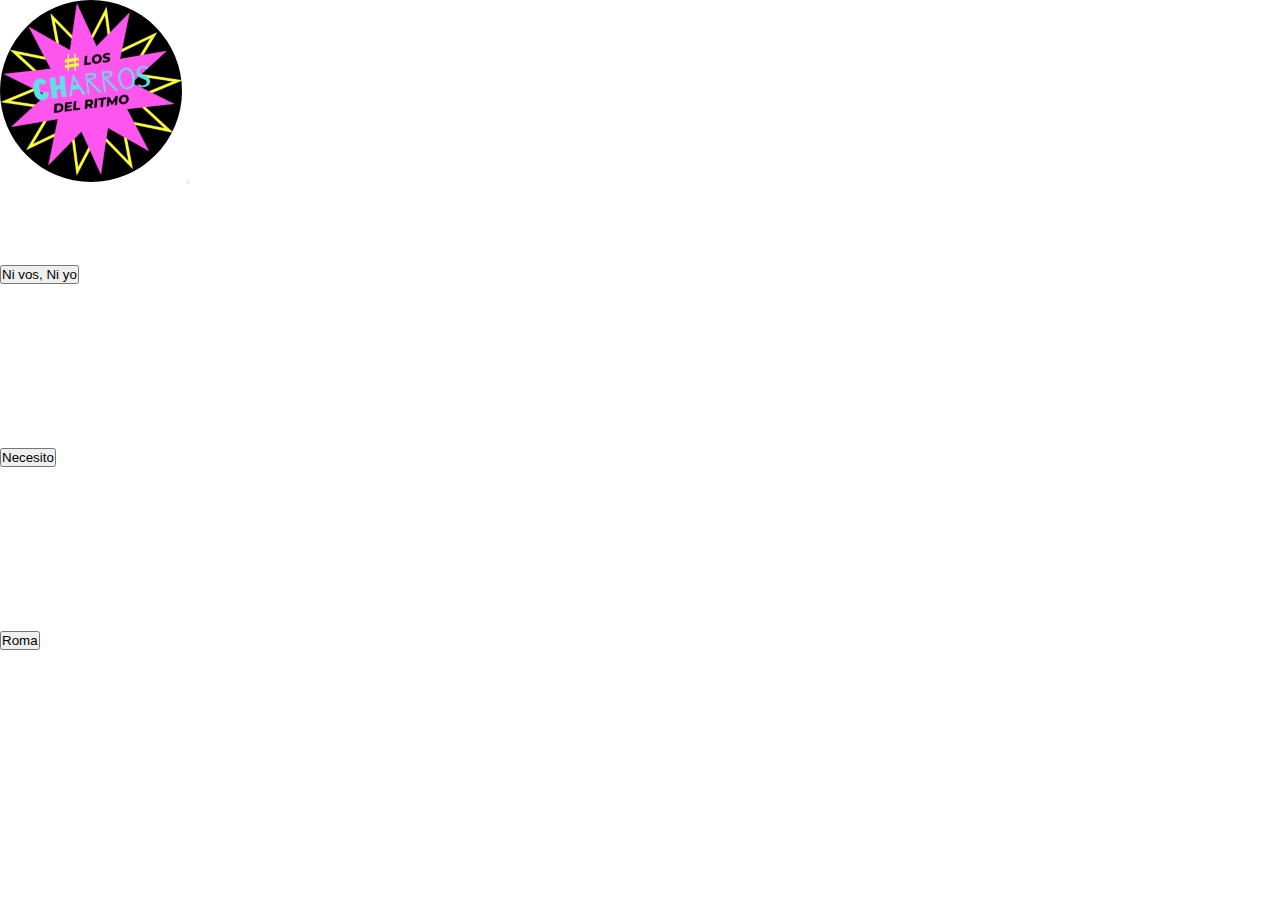
<file: pages/adelantos.html>
<!DOCTYPE html>
<html lang="en">
<head>
    <meta charset="UTF-8">
    <meta http-equiv="X-UA-Compatible" content="IE=edge">
    <meta name="viewport" content="width=device-width, initial-scale=1.0">
    <link href="https://cdn.jsdelivr.net/npm/bootstrap@5.2.1/dist/css/bootstrap.min.css" rel="stylesheet"
        integrity="sha384-iYQeCzEYFbKjA/T2uDLTpkwGzCiq6soy8tYaI1GyVh/UjpbCx/TYkiZhlZB6+fzT" crossorigin="anonymous">
    <link rel="stylesheet" href="../css/style.css">
    <title>Los Charros💥</title>
</head>

<body>
    <header>
        <nav class="navbar navbar-expand-lg bg-dark">
            <div class="container-fluid">
              <a class="navbar-brand mx-5 my-3" href="../index.html"><img class="logo" src="../img/los.jpg" alt=""></a>
              <button class="navbar-toggler" type="button" data-bs-toggle="collapse" data-bs-target="#navbarSupportedContent" aria-controls="navbarSupportedContent" aria-expanded="false" aria-label="Toggle navigation">
                <span class="navbar-toggler-icon"></span>
              </button>
              <div class="collapse navbar-collapse" id="navbarSupportedContent">
                <ul class="navbar-nav me-auto mb-2 mb-lg-0">
                  <li class="nav-item">
                    <a class="nav-link fs-1 mx-5 textColor" href="./nosotros.html">Nosotros</a>
                  </li>
                  <li class="nav-item">
                    <a class="nav-link fs-1 mx-5 textColor" href="./merch.html">Tienda</a>
                  </li>
                  <li class="nav-item">
                    <a class="nav-link fs-1 mx-5 textColor" href="#">Adelantos</a>
                  </li>
                  <li class="nav-item">
                    <a class="nav-link fs-1 mx-5 textColor" href="./fechas.html">Conciertos</a>
                  </li>
                </ul>
              </div>
            </div>
          </nav>
    </header>

    <main>
      <section class="m-5">
        <div class="accordion" id="accordionExample">
          <div class="accordion-item">
            <h2 class="accordion-header" id="headingOne">
              <button class="accordion-button" type="button" data-bs-toggle="collapse" data-bs-target="#collapseOne" aria-expanded="true" aria-controls="collapseOne">
                Ni vos, Ni yo
              </button>
            </h2>
            <div id="collapseOne" class="accordion-collapse collapse show" aria-labelledby="headingOne" data-bs-parent="#accordionExample">
              <div class="accordion-body">
                <iframe style="border-radius:12px" src="https://open.spotify.com/embed/track/4x3jgxIOhstFMuZO6o60ci?utm_source=generator" width="100%" height="152" frameBorder="0" allowfullscreen="" allow="autoplay; clipboard-write; encrypted-media; fullscreen; picture-in-picture" loading="lazy"></iframe>
              </div>
            </div>
          </div>
          <div class="accordion-item">
            <h2 class="accordion-header" id="headingTwo">
              <button class="accordion-button collapsed" type="button" data-bs-toggle="collapse" data-bs-target="#collapseTwo" aria-expanded="false" aria-controls="collapseTwo">
                Necesito
              </button>
            </h2>
            <div id="collapseTwo" class="accordion-collapse collapse" aria-labelledby="headingTwo" data-bs-parent="#accordionExample">
              <div class="accordion-body">
                <iframe style="border-radius:12px" src="https://open.spotify.com/embed/track/1SAUhjYY3blyS0OpZr4A0N?utm_source=generator&theme=0" width="100%" height="152" frameBorder="0" allowfullscreen="" allow="autoplay; clipboard-write; encrypted-media; fullscreen; picture-in-picture" loading="lazy"></iframe>
              </div>
            </div>
          </div>
          <div class="accordion-item">
            <h2 class="accordion-header" id="headingThree">
              <button class="accordion-button collapsed" type="button" data-bs-toggle="collapse" data-bs-target="#collapseThree" aria-expanded="false" aria-controls="collapseThree">
                Roma
              </button>
            </h2>
            <div id="collapseThree" class="accordion-collapse collapse" aria-labelledby="headingThree" data-bs-parent="#accordionExample">
              <div class="accordion-body">
                <iframe style="border-radius:12px" src="https://open.spotify.com/embed/track/4vZo6uY3UPtLVl651YAlU4?utm_source=generator" width="100%" height="152" frameBorder="0" allowfullscreen="" allow="autoplay; clipboard-write; encrypted-media; fullscreen; picture-in-picture" loading="lazy"></iframe>
              </div>
            </div>
          </div>
        </div>
      </section>

    </main>

    <footer>

    </footer>
    <script src="https://cdn.jsdelivr.net/npm/bootstrap@5.2.1/dist/js/bootstrap.bundle.min.js" integrity="sha384-u1OknCvxWvY5kfmNBILK2hRnQC3Pr17a+RTT6rIHI7NnikvbZlHgTPOOmMi466C8" crossorigin="anonymous"></script>
</body>

</html>
</file>
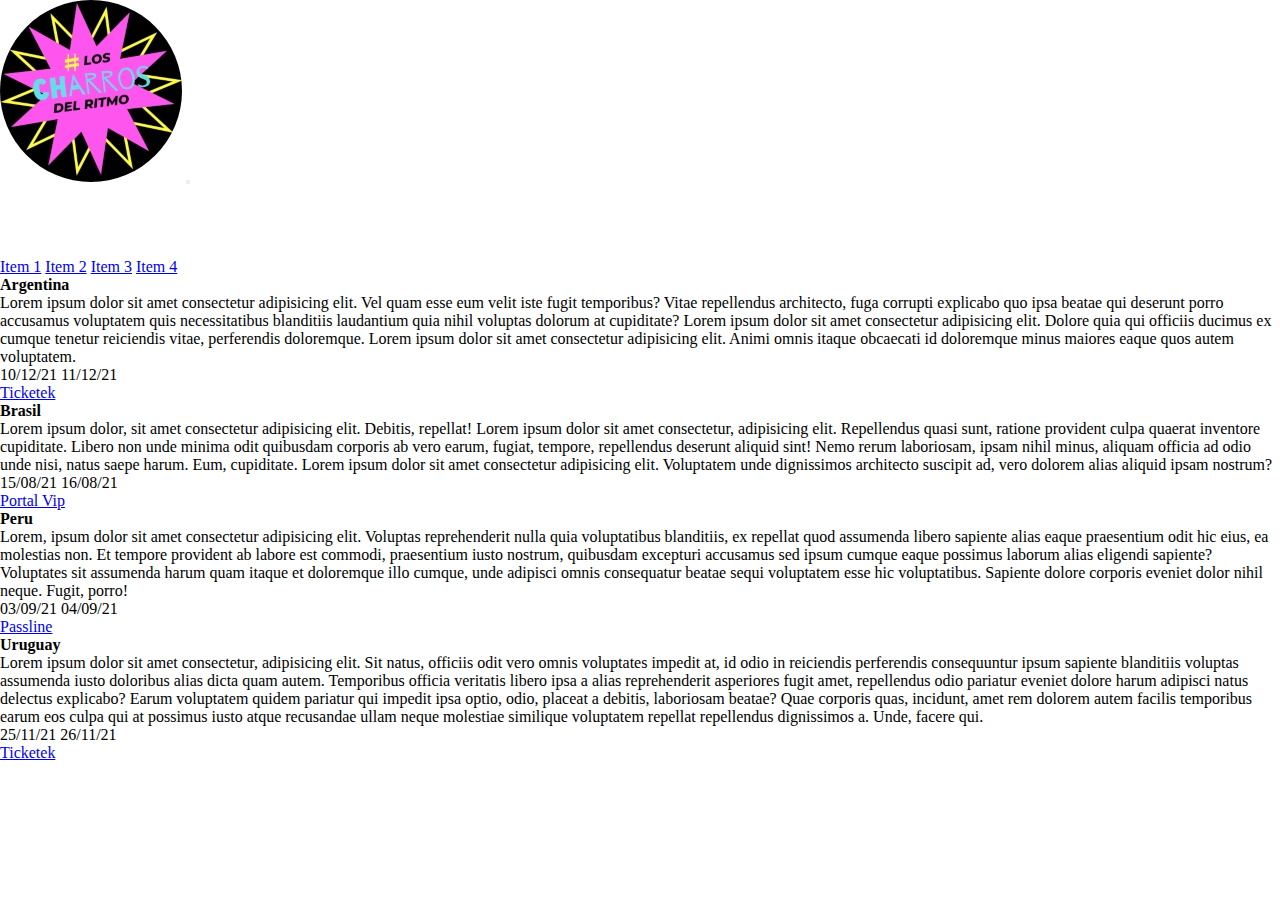
<file: pages/fechas.html>
<!DOCTYPE html>
<html lang="en">
<head>
    <meta charset="UTF-8">
    <meta http-equiv="X-UA-Compatible" content="IE=edge">
    <meta name="viewport" content="width=device-width, initial-scale=1.0">
    <link href="https://cdn.jsdelivr.net/npm/bootstrap@5.2.1/dist/css/bootstrap.min.css" rel="stylesheet"
        integrity="sha384-iYQeCzEYFbKjA/T2uDLTpkwGzCiq6soy8tYaI1GyVh/UjpbCx/TYkiZhlZB6+fzT" crossorigin="anonymous">
    <link rel="stylesheet" href="../css/style.css">
    <title>Los Charros💥</title>
</head>

<body>
    <header>
        <nav class="navbar navbar-expand-lg bg-dark">
            <div class="container-fluid">
              <a class="navbar-brand mx-5 my-3" href="../index.html"><img class="logo" src="../img/los.jpg" alt=""></a>
              <button class="navbar-toggler" type="button" data-bs-toggle="collapse" data-bs-target="#navbarSupportedContent" aria-controls="navbarSupportedContent" aria-expanded="false" aria-label="Toggle navigation">
                <span class="navbar-toggler-icon"></span>
              </button>
              <div class="collapse navbar-collapse" id="navbarSupportedContent">
                <ul class="navbar-nav me-auto mb-2 mb-lg-0">
                  <li class="nav-item">
                    <a class="nav-link fs-1 mx-5 textColor" href="./nosotros.html">Nosotros</a>
                  </li>
                  <li class="nav-item">
                    <a class="nav-link fs-1 mx-5 textColor" href="./merch.html">Tienda</a>
                  </li>
                  <li class="nav-item">
                    <a class="nav-link fs-1 mx-5 textColor" href="./adelantos.html">Adelantos</a>
                  </li>
                  <li class="nav-item">
                    <a class="nav-link fs-1 mx-5 textColor" href="#">Conciertos</a>
                  </li>
                </ul>
              </div>
            </div>
          </nav>
    </header>

    <main>
      <section>
        <div class="row m-5">
          <div class="col-4">
            <div id="list-example" class="list-group">
              <a class="list-group-item list-group-item-action" href="#list-item-1">Item 1</a>
              <a class="list-group-item list-group-item-action" href="#list-item-2">Item 2</a>
              <a class="list-group-item list-group-item-action" href="#list-item-3">Item 3</a>
              <a class="list-group-item list-group-item-action" href="#list-item-4">Item 4</a>
            </div>
          </div>
          <div class="col-8">
            <div data-bs-spy="scroll" data-bs-target="#list-example" data-bs-smooth-scroll="true" class="scrollspy-example" tabindex="0">
              <h4 class="my-4" id="list-item-1">Argentina</h4>
              <p>Lorem ipsum dolor sit amet consectetur adipisicing elit. Vel quam esse eum velit iste fugit temporibus? Vitae repellendus architecto, fuga corrupti explicabo quo ipsa beatae qui deserunt porro accusamus voluptatem quis necessitatibus blanditiis laudantium quia nihil voluptas dolorum at cupiditate? Lorem ipsum dolor sit amet consectetur adipisicing elit. Dolore quia qui officiis ducimus ex cumque tenetur reiciendis vitae, perferendis doloremque. Lorem ipsum dolor sit amet consectetur adipisicing elit. Animi omnis itaque obcaecati id doloremque minus maiores eaque quos autem voluptatem.</p>
              <p>10/12/21 11/12/21</p>
              <a href="#">Ticketek</a>
              <h4 class="my-4" id="list-item-2">Brasil</h4>
              <p>Lorem ipsum dolor, sit amet consectetur adipisicing elit. Debitis, repellat! Lorem ipsum dolor sit amet consectetur, adipisicing elit. Repellendus quasi sunt, ratione provident culpa quaerat inventore cupiditate. Libero non unde minima odit quibusdam corporis ab vero earum, fugiat, tempore, repellendus deserunt aliquid sint! Nemo rerum laboriosam, ipsam nihil minus, aliquam officia ad odio unde nisi, natus saepe harum. Eum, cupiditate. Lorem ipsum dolor sit amet consectetur adipisicing elit. Voluptatem unde dignissimos architecto suscipit ad, vero dolorem alias aliquid ipsam nostrum?</p>
              <p>15/08/21 16/08/21</p>
              <a href="#">Portal Vip</a>
              <h4 class="my-4" id="list-item-3">Peru</h4>
              <p>Lorem, ipsum dolor sit amet consectetur adipisicing elit. Voluptas reprehenderit nulla quia voluptatibus blanditiis, ex repellat quod assumenda libero sapiente alias eaque praesentium odit hic eius, ea molestias non. Et tempore provident ab labore est commodi, praesentium iusto nostrum, quibusdam excepturi accusamus sed ipsum cumque eaque possimus laborum alias eligendi sapiente? Voluptates sit assumenda harum quam itaque et doloremque illo cumque, unde adipisci omnis consequatur beatae sequi voluptatem esse hic voluptatibus. Sapiente dolore corporis eveniet dolor nihil neque. Fugit, porro!</p>
              <p>03/09/21 04/09/21</p>
              <a href="#">Passline</a>
              <h4 class="my-4" id="list-item-4">Uruguay</h4>
              <p>Lorem ipsum dolor sit amet consectetur, adipisicing elit. Sit natus, officiis odit vero omnis voluptates impedit at, id odio in reiciendis perferendis consequuntur ipsum sapiente blanditiis voluptas assumenda iusto doloribus alias dicta quam autem. Temporibus officia veritatis libero ipsa a alias reprehenderit asperiores fugit amet, repellendus odio pariatur eveniet dolore harum adipisci natus delectus explicabo? Earum voluptatem quidem pariatur qui impedit ipsa optio, odio, placeat a debitis, laboriosam beatae? Quae corporis quas, incidunt, amet rem dolorem autem facilis temporibus earum eos culpa qui at possimus iusto atque recusandae ullam neque molestiae similique voluptatem repellat repellendus dignissimos a. Unde, facere qui.</p>
              <p>25/11/21 26/11/21</p>
              <a href="#">Ticketek</a>
            </div>
          </div>
        </div>
      </section>

    </main>

    <footer>

    </footer>
    <script src="https://cdn.jsdelivr.net/npm/bootstrap@5.2.1/dist/js/bootstrap.bundle.min.js" integrity="sha384-u1OknCvxWvY5kfmNBILK2hRnQC3Pr17a+RTT6rIHI7NnikvbZlHgTPOOmMi466C8" crossorigin="anonymous"></script>
</body>

</html>
</file>
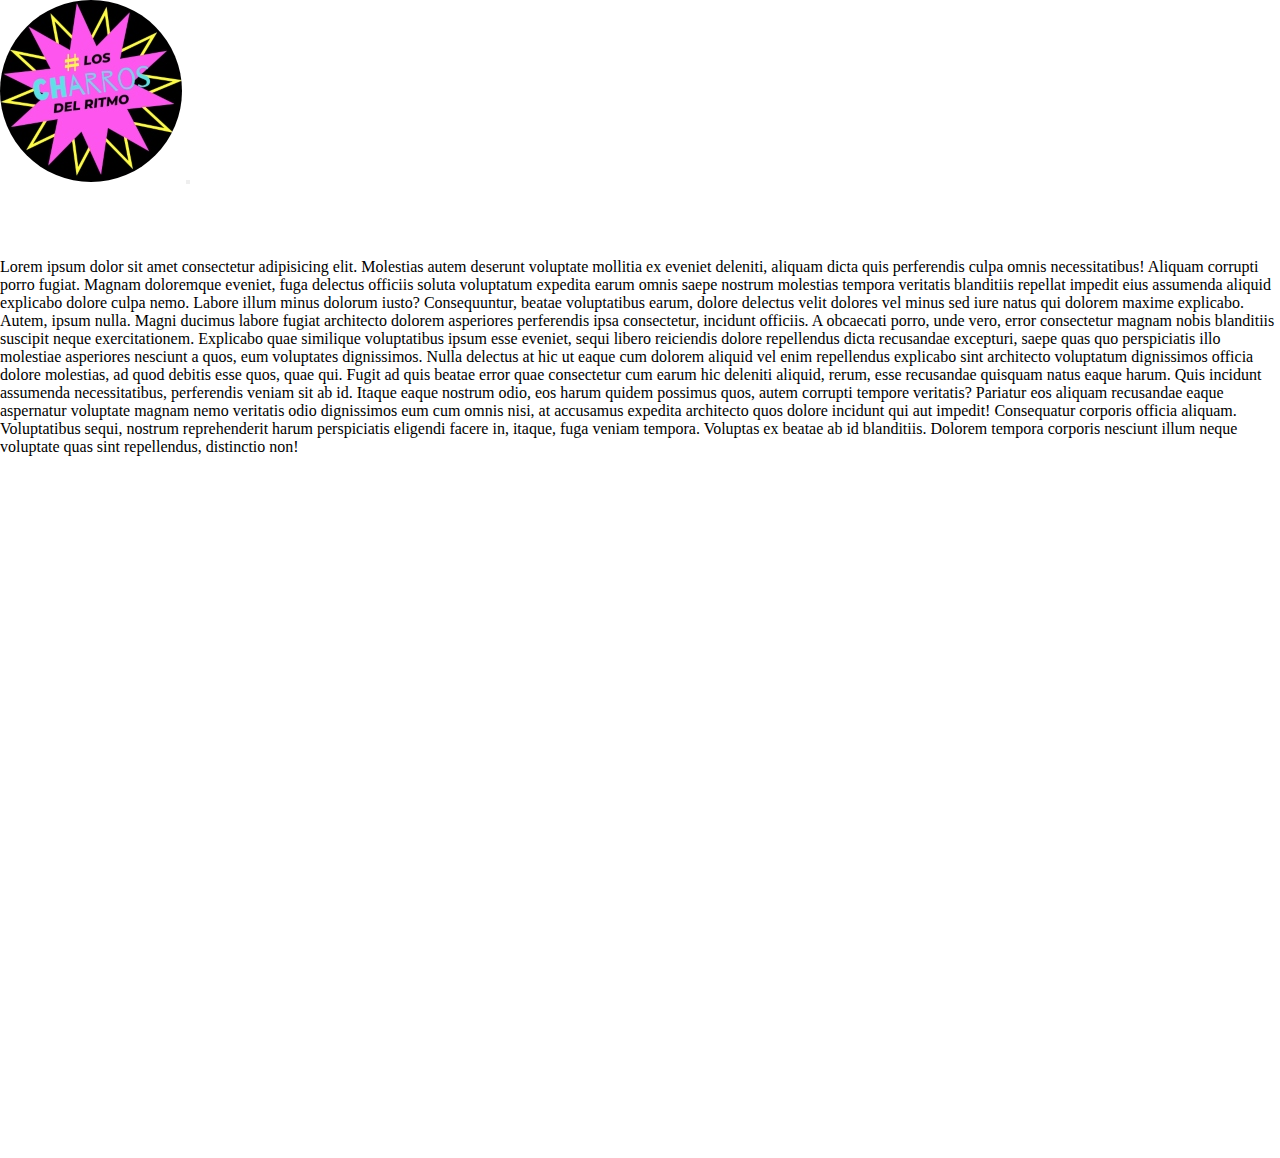
<file: pages/nosotros.html>
<!DOCTYPE html>
<html lang="en">
<head>
    <meta charset="UTF-8">
    <meta http-equiv="X-UA-Compatible" content="IE=edge">
    <meta name="viewport" content="width=device-width, initial-scale=1.0">
    <link href="https://cdn.jsdelivr.net/npm/bootstrap@5.2.1/dist/css/bootstrap.min.css" rel="stylesheet"
        integrity="sha384-iYQeCzEYFbKjA/T2uDLTpkwGzCiq6soy8tYaI1GyVh/UjpbCx/TYkiZhlZB6+fzT" crossorigin="anonymous">
    <link rel="stylesheet" href="../css/style.css">
    <title>Los Charros💥</title>
</head>

<body>
    <header>
        <nav class="navbar navbar-expand-lg bg-dark">
            <div class="container-fluid">
              <a class="navbar-brand mx-5 my-3" href="../index.html"><img class="logo" src="../img/los.jpg" alt=""></a>
              <button class="navbar-toggler" type="button" data-bs-toggle="collapse" data-bs-target="#navbarSupportedContent" aria-controls="navbarSupportedContent" aria-expanded="false" aria-label="Toggle navigation">
                <span class="navbar-toggler-icon"></span>
              </button>
              <div class="collapse navbar-collapse" id="navbarSupportedContent">
                <ul class="navbar-nav me-auto mb-2 mb-lg-0">
                  <li class="nav-item">
                    <a class="nav-link fs-1 mx-5 textColor" href="#">Nosotros</a>
                  </li>
                  <li class="nav-item">
                    <a class="nav-link fs-1 mx-5 textColor" href="./merch.html">Tienda</a>
                  </li>
                  <li class="nav-item">
                    <a class="nav-link fs-1 mx-5 textColor" href="./adelantos.html">Adelantos</a>
                  </li>
                  <li class="nav-item">
                    <a class="nav-link fs-1 mx-5 textColor" href="./fechas.html">Conciertos</a>
                  </li>
                </ul>
              </div>
            </div>
          </nav>
    </header>

    <main class="bg-us row">
        <section class="offset-2 col-8">
          <div class="card m-5 d-flex flex-column justify-content-center ">
            <div class="card-body">
              Lorem ipsum dolor sit amet consectetur adipisicing elit. Molestias autem deserunt voluptate mollitia ex eveniet deleniti, aliquam dicta quis perferendis culpa omnis necessitatibus! Aliquam corrupti porro fugiat. Magnam doloremque eveniet, fuga delectus officiis soluta voluptatum expedita earum omnis saepe nostrum molestias tempora veritatis blanditiis repellat impedit eius assumenda aliquid explicabo dolore culpa nemo. Labore illum minus dolorum iusto? Consequuntur, beatae voluptatibus earum, dolore delectus velit dolores vel minus sed iure natus qui dolorem maxime explicabo. Autem, ipsum nulla. Magni ducimus labore fugiat architecto dolorem asperiores perferendis ipsa consectetur, incidunt officiis. A obcaecati porro, unde vero, error consectetur magnam nobis blanditiis suscipit neque exercitationem. Explicabo quae similique voluptatibus ipsum esse eveniet, sequi libero reiciendis dolore repellendus dicta recusandae excepturi, saepe quas quo perspiciatis illo molestiae asperiores nesciunt a quos, eum voluptates dignissimos. Nulla delectus at hic ut eaque cum dolorem aliquid vel enim repellendus explicabo sint architecto voluptatum dignissimos officia dolore molestias, ad quod debitis esse quos, quae qui. Fugit ad quis beatae error quae consectetur cum earum hic deleniti aliquid, rerum, esse recusandae quisquam natus eaque harum. Quis incidunt assumenda necessitatibus, perferendis veniam sit ab id. Itaque eaque nostrum odio, eos harum quidem possimus quos, autem corrupti tempore veritatis? Pariatur eos aliquam recusandae eaque aspernatur voluptate magnam nemo veritatis odio dignissimos eum cum omnis nisi, at accusamus expedita architecto quos dolore incidunt qui aut impedit! Consequatur corporis officia aliquam. Voluptatibus sequi, nostrum reprehenderit harum perspiciatis eligendi facere in, itaque, fuga veniam tempora. Voluptas ex beatae ab id blanditiis. Dolorem tempora corporis nesciunt illum neque voluptate quas sint repellendus, distinctio non!
            </div>
          </div>
            

        </section>

    </main>

    <footer>

    </footer>
    <script src="https://cdn.jsdelivr.net/npm/bootstrap@5.2.1/dist/js/bootstrap.bundle.min.js" integrity="sha384-u1OknCvxWvY5kfmNBILK2hRnQC3Pr17a+RTT6rIHI7NnikvbZlHgTPOOmMi466C8" crossorigin="anonymous"></script>
</body>

</html>
</file>
<file: css/style.css>
*{
    margin: 0;
    padding: 0;
    box-sizing: border-box;
}



.logo{
    border-radius: 50%;
}

.textColor{
    color: #fff;
}

.bg-us{
    background-image: url(https://www.sabervivirtv.com/medio/2022/02/14/se-confirma-que-celebrar-eventos-multitudinarios-es-seguro_5cf15d1d_1280x720.jpg);
    background-repeat: no-repeat;
    background-size: cover;
    height: 100vh;
    width: 100vw;
}

.imgTienda{
    height: 23rem;
    width: 18rem;
}
</file>
